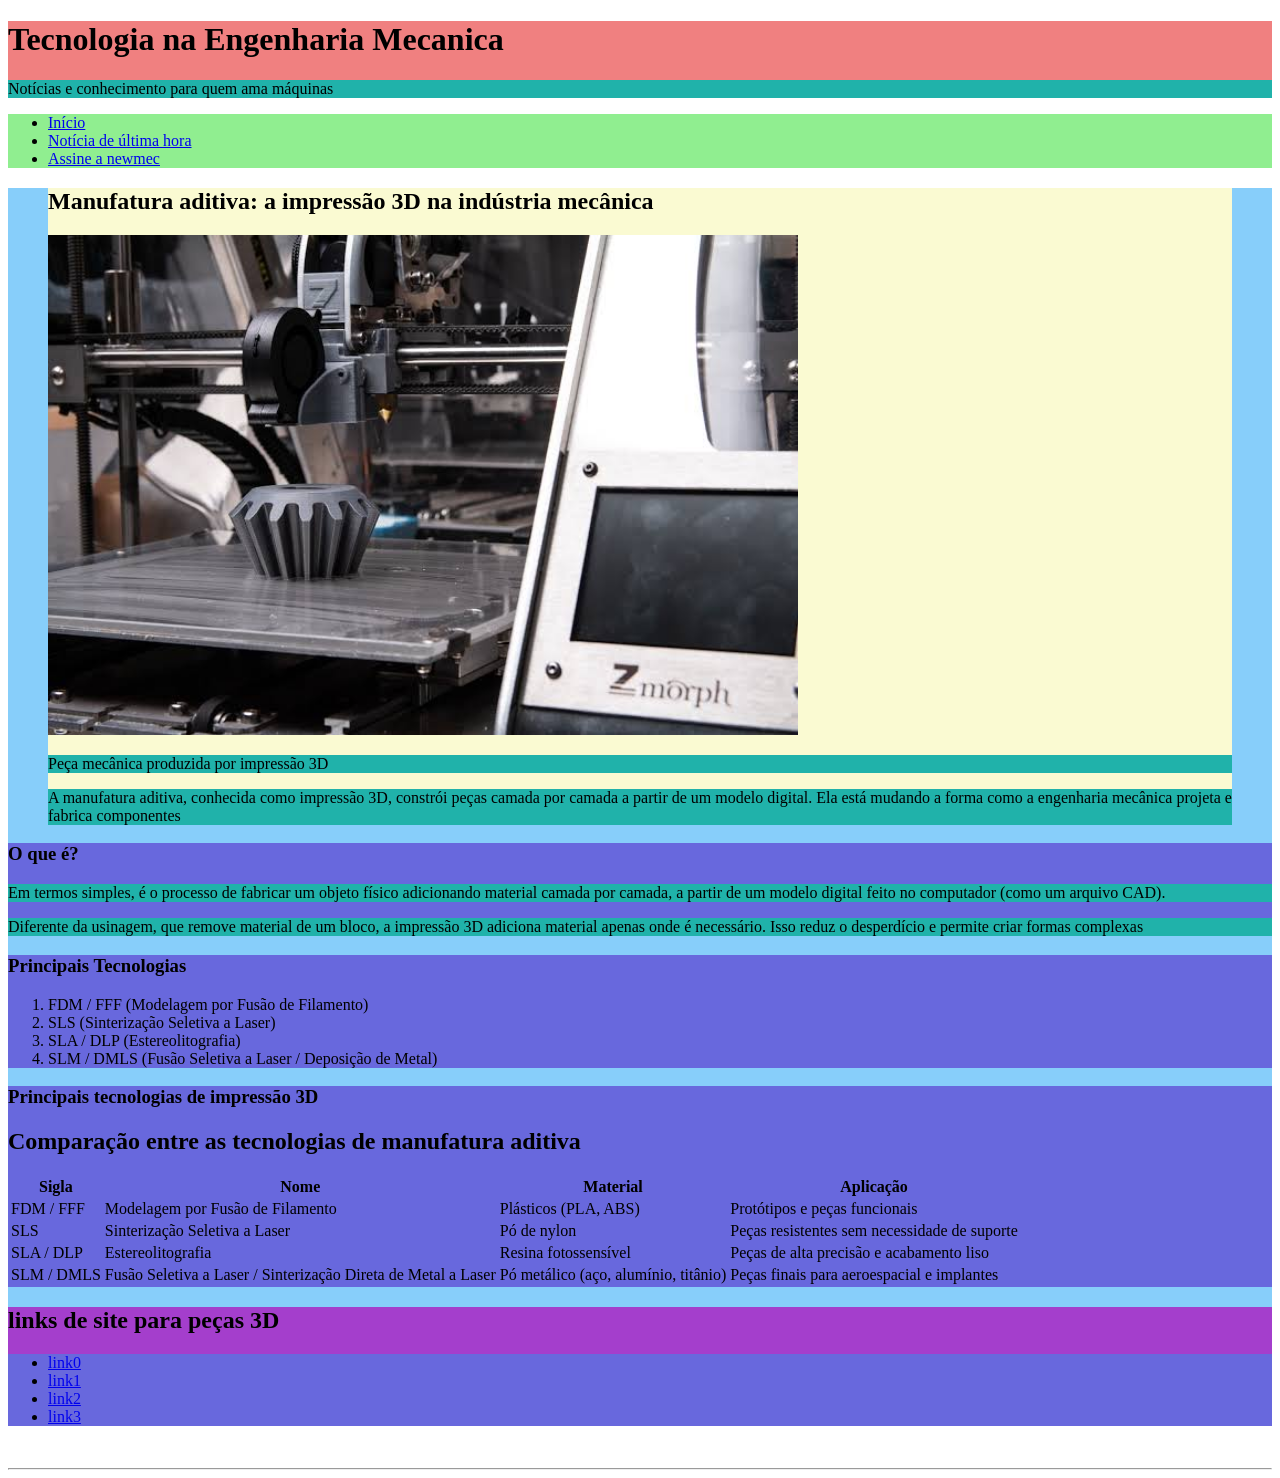
<file: index.html>
<!DOCTYPE html>
<html lang="pt-br">

<head>
    <meta charset="UTF-8">
    <meta name="viewport" content="width=device-width, initial-scale=1.0">
    <title>Document</title>
    <link rel="stylesheet" href="cor.css">
</head>

<body>
    <header>
        <h1>Tecnologia na Engenharia Mecanica</h1>
        <p>Notícias e conhecimento para quem ama máquinas</p>
    </header>
    <nav>
        <ul>
            <li><a href="index.html" target="_blank">Início</a></li>
            <li><a href="noticia.html"target="_blank">Notícia de última hora</a></li>
            <li><a href="cadastro.html"target="_blank">Assine a newmec</a></li>
        </ul>
    </nav>
    <main>
        <article>
            <figure>
            <h2>Manufatura aditiva: a impressão 3D na indústria mecânica</h2>
            <img src="3Dprint.jpg" alt="Engrenagem metálica produzida por manufatura aditiva" height="500">
            <p>Peça mecânica produzida por impressão 3D</p>
            <p>A manufatura aditiva, conhecida como impressão 3D, constrói peças camada por camada a partir de um modelo digital. Ela está mudando a forma como a engenharia mecânica projeta e fabrica componentes</p>
            </figure>
            <section>
                <h3>O que é?</h3>
                <p>Em termos simples, é o processo de fabricar um objeto físico adicionando material camada por camada, a partir de um modelo digital feito no computador (como um arquivo CAD).</p>
                <p>Diferente da usinagem, que remove material de um bloco, a impressão 3D adiciona material apenas onde é necessário. Isso reduz o desperdício e permite criar formas complexas</p>
            </section>
            <section>
                <h3>Principais Tecnologias</h3>
                <ol>
                    <li>FDM / FFF (Modelagem por Fusão de Filamento)</li>
                    <li>SLS (Sinterização Seletiva a Laser)</li>
                    <li>SLA / DLP (Estereolitografia)</li>
                    <li>SLM / DMLS (Fusão Seletiva a Laser / Deposição de Metal)</li>
                </ol>
            </section>
            <section>
            <h3>Principais tecnologias de impressão 3D</h3>
    <table>
        <h2>Comparação entre as tecnologias de manufatura aditiva</h2>
        <thead>
            <tr>
                <th>Sigla</th>
                <th>Nome</th>
                <th>Material</th>
                <th>Aplicação</th>
            </tr>
        </thead>
        <tbody>
            <tr>
                <td>FDM / FFF</td>
                <td>Modelagem por Fusão de Filamento</td>
                <td>Plásticos (PLA, ABS)</td>
                <td>Protótipos e peças funcionais</td>
            </tr>
            <tr>
                <td>SLS</td>
                <td>Sinterização Seletiva a Laser</td>
                <td>Pó de nylon</td>
                <td>Peças resistentes sem necessidade de suporte</td>
            </tr>
            <tr>
                <td>SLA / DLP</td>
                <td>Estereolitografia</td>
                <td>Resina fotossensível</td>
                <td>Peças de alta precisão e acabamento liso</td>
            </tr>
            <tr>
                <td>SLM / DMLS</td>
                <td>Fusão Seletiva a Laser / Sinterização Direta de Metal a Laser</td>
                <td>Pó metálico (aço, alumínio, titânio)</td>
                <td>Peças finais para aeroespacial e implantes</td>
            </tr>
        </tbody>
    </table>
</section>
    <footer>
        <h2>links de site para peças 3D</h2>
        <section>
            <ul>
                <li><a href="https://v2fun.ai/events/halloween-8k-universe?tracking_code=gpwrenc45&utm_source=Google&utm_medium=Pmax&utm_campaign=Worldwide_Register_None&utm_content=gpwrenc45&gad_source=1&gad_campaignid=24347994141&gbraid=0AAAABERsEkQbMvKdCQrZeO6nmeS-NH5qF&gclid=CjwKCAjw88HWBhA3EiwAo2Zd6G0jb2tPksLOAhEJEvJ-W-8MSse4N0GfhpaW8gjmfZCLFKm2JlaqTBoCDNkQAvD_BwE">link0</a></li>
                <li><a href="https://www.pcbway.com/rapid-prototyping/3d-printing/?campaignid=12618070251&adgroupid=158693607768&feeditemid=&targetid=kwd-13806817503&loc_physical_ms=1001729&matchtype=p&network=g&device=c&devicemodel=&creative=823956396120&keyword=3d%20printer%20printing&placement=&target=&adposition=&gad_source=1&gad_campaignid=12618070251&gbraid=0AAAAADpkIJX-7aPRmv2Upp6qi8y1mbJ84&gclid=CjwKCAjw88HWBhA3EiwAo2Zd6LeHp0zQU-PMGwnbIdrbgkZuc9_URPNwXaX-gtlIYroiiswsUoImgxoCRXoQAvD_BwE">link1</a></li>
                <li><a href="https://neo3dprint.com.br/?gad_source=1&gad_campaignid=24235637948&gbraid=0AAAAAqO-_qLEArb77YzGquKk2N_HxiIdk&gclid=CjwKCAjw88HWBhA3EiwAo2Zd6J_Jd9fOCQTtJCA6CSaaSSV4G9K-xV5NoCAB12DuL1WtLMObw2gLKBoClzEQAvD_BwE">link2</a></li>
                <li><a href="https://www.meshy.ai/pt-BR?utm_content=3d-printing&utm_content=195590501275&utm_source=google&utm_medium=cpc&utm_campaign=23709421888&utm_term=3d+printer+model&gad_source=1&gad_campaignid=23709421888&gbraid=0AAAAApPWZYjBIbiycDQulmlsWzAZxMdmG&gclid=CjwKCAjw88HWBhA3EiwAo2Zd6NBMEvF2G7cl2L0cQw-HthePLd7NgBKWw_VkGGai09vuNh7KPKCk6hoCkLEQAvD_BwE">link3</a></li>
            </ul>
        </section>
    </footer>
        </article>
    </main>
    <br>
    <hr>
</body>

</html>
</file>
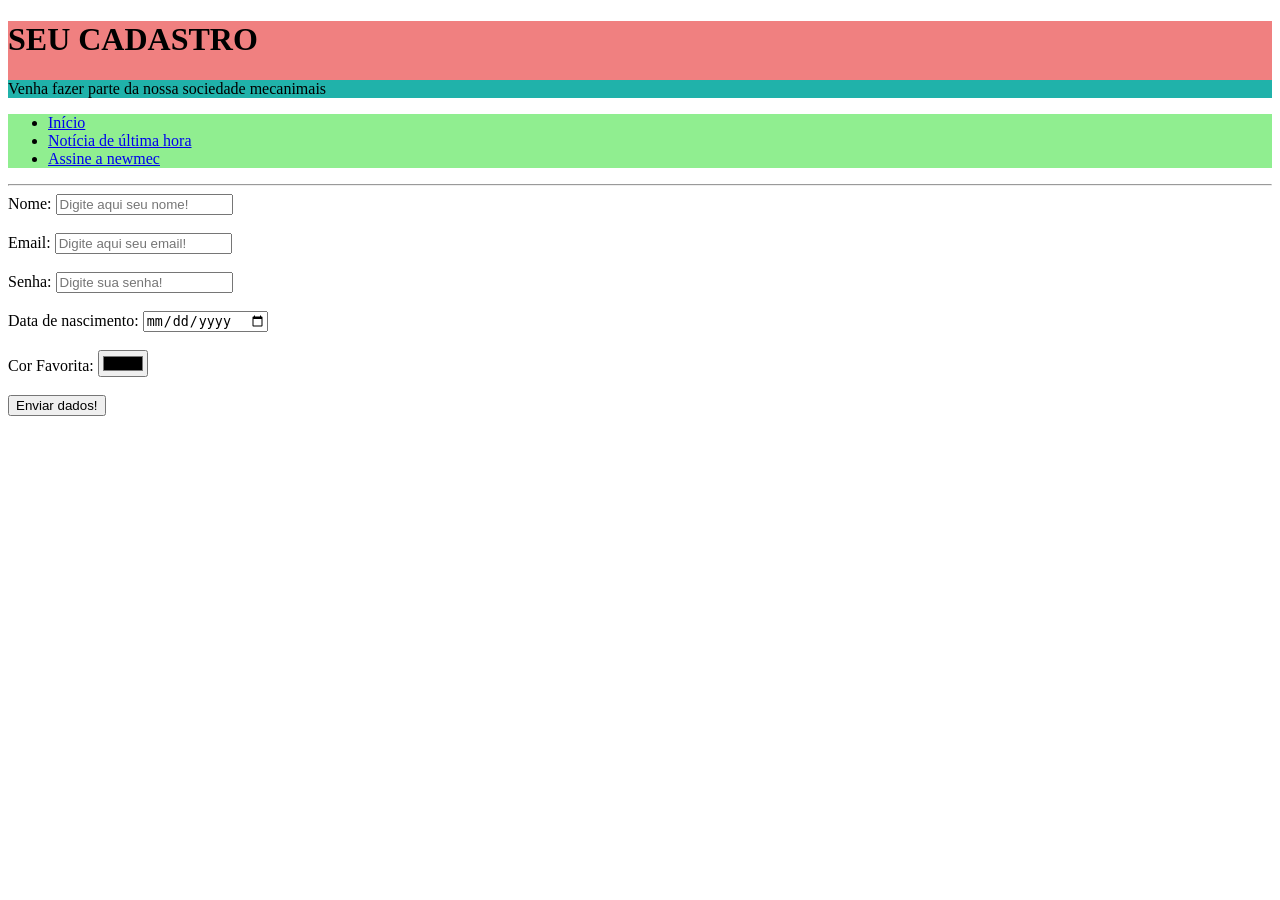
<file: cadastro.html>
<!DOCTYPE html>
<html lang="pt-br">

<head>
    <meta charset="UTF-8">
    <meta name="viewport" content="width=device-width, initial-scale=1.0">
    <title>Document</title>
    <link rel="stylesheet" href="cor.css">
</head>

<body>
<header>
        <h1>SEU CADASTRO</h1>
        <p>Venha fazer parte da nossa sociedade mecanimais</p>
    </header>
    <nav>
        <ul>
            <li><a href="index.html">Início</a></li>
            <li><a href="noticia.html">Notícia de última hora</a></li>
            <li><a href="cadastro.html">Assine a newmec</a></li>
        </ul>
    </nav>
    <hr>
<form onsubmit="alert('dados enviados')">
        <label>Nome:</label>
        <input type="text" required placeholder="Digite aqui seu nome!"
        maxlength="20">

        <br>
        <br>

        <label>Email:</label>
        <input type="email" required placeholder="Digite aqui seu email!"
        maxlength="30">

        <br>
        <br>

        <label>Senha:</label>
        <input type="password" required placeholder="Digite sua senha!"
        maxlength="10">
        <br>
        <br>

        <label>Data de nascimento:</label>
        <input type="date" required>

        <br>
        <br>

        <label>Cor Favorita:</label>
        <input type="color" required>

        <br>
        <br>

        <button type="submit"> 
            Enviar dados!
        </button>
    </form>
</body>

</html>
</file>
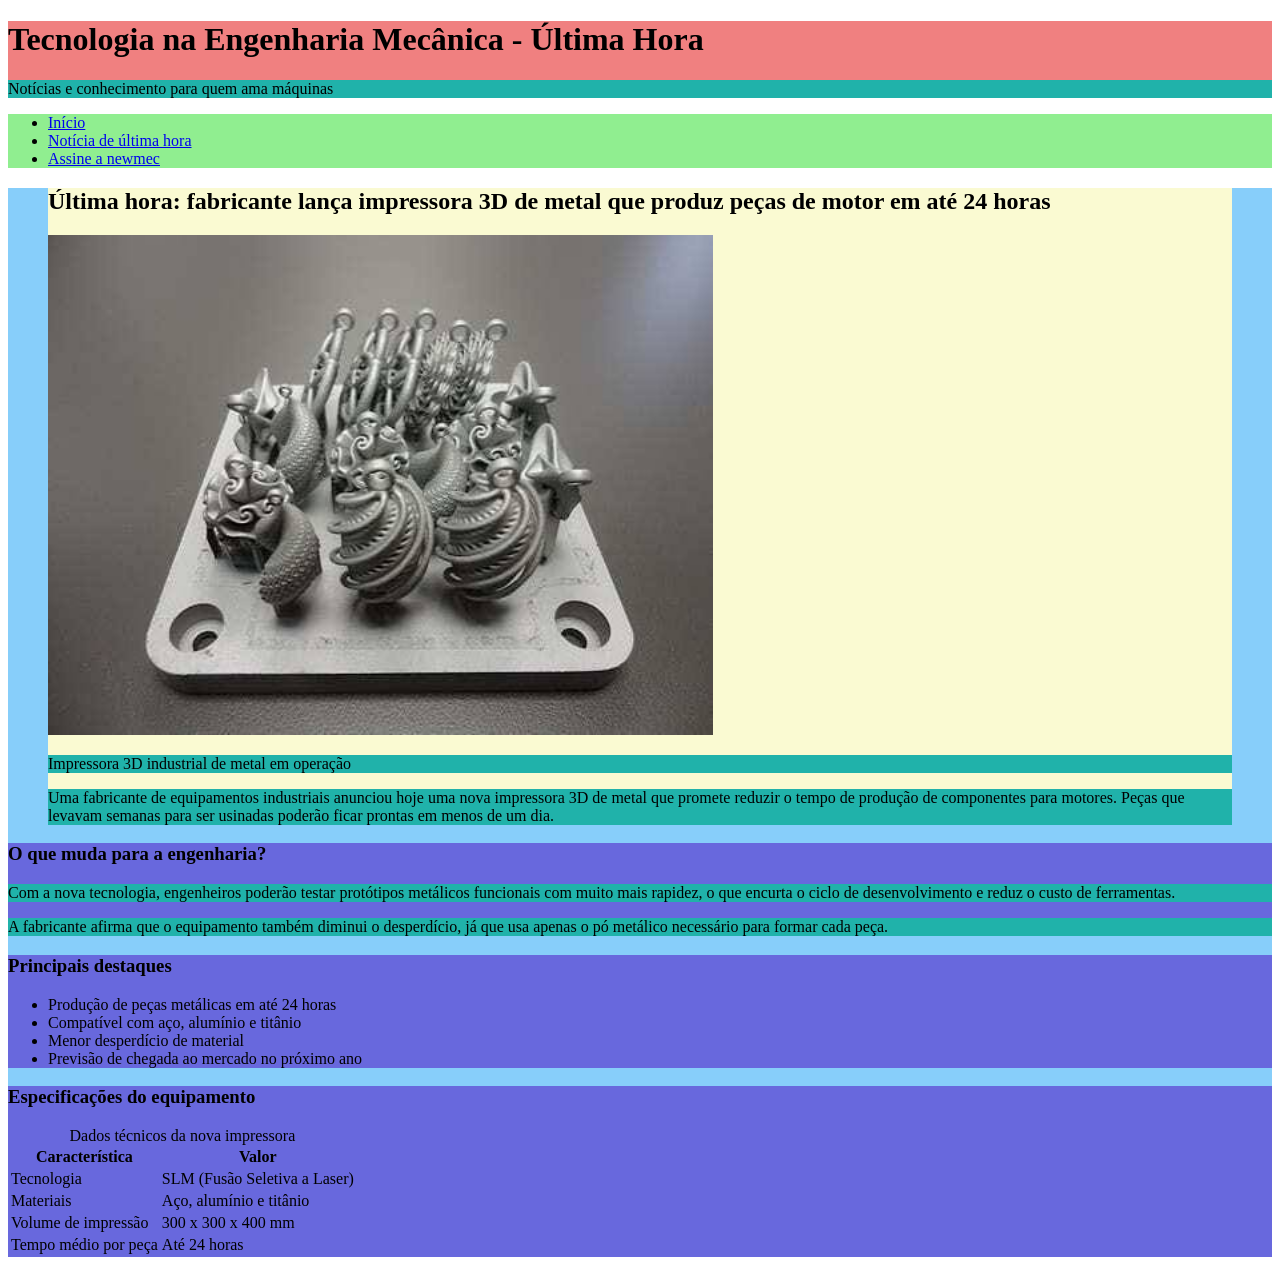
<file: noticia.html>
<!DOCTYPE html>
<html lang="pt-br">

<head>
    <meta charset="UTF-8">
    <meta name="viewport" content="width=device-width, initial-scale=1.0">
    <title>Document</title>
    <link rel="stylesheet" href="cor.css">
</head>

<body>
    <header>
        <h1>Tecnologia na Engenharia Mecânica - Última Hora</h1>
        <p>Notícias e conhecimento para quem ama máquinas</p>
    </header>
<nav>
        <ul>
            <li><a href="index.html">Início</a></li>
            <li><a href="noticia.html">Notícia de última hora</a></li>
            <li><a href="cadastro.html">Assine a newmec</a></li>
        </ul>
    </nav>
<main>
        <article>
            <figure>
                <h2>Última hora: fabricante lança impressora 3D de metal que produz peças de motor em até 24 horas</h2>
                <img src="3Dprint1.jpg" alt="Impressora 3D industrial produzindo uma peça metálica" height="500">
                <p>Impressora 3D industrial de metal em operação</p>
                <p>Uma fabricante de equipamentos industriais anunciou hoje uma nova impressora 3D de metal que promete reduzir o tempo de produção de componentes para motores. Peças que levavam semanas para ser usinadas poderão ficar prontas em menos de um dia.</p>
            </figure>
            <section>
                <h3>O que muda para a engenharia?</h3>
                <p>Com a nova tecnologia, engenheiros poderão testar protótipos metálicos funcionais com muito mais rapidez, o que encurta o ciclo de desenvolvimento e reduz o custo de ferramentas.</p>
                <p>A fabricante afirma que o equipamento também diminui o desperdício, já que usa apenas o pó metálico necessário para formar cada peça.</p>
            </section>
            <section>
                <h3>Principais destaques</h3>
                <ul>
                    <li>Produção de peças metálicas em até 24 horas</li>
                    <li>Compatível com aço, alumínio e titânio</li>
                    <li>Menor desperdício de material</li>
                    <li>Previsão de chegada ao mercado no próximo ano</li>
                </ul>
            </section>
            <section>
                <h3>Especificações do equipamento</h3>
                <table>
                    <caption>Dados técnicos da nova impressora</caption>
                    <thead>
                        <tr>
                            <th>Característica</th>
                            <th>Valor</th>
                        </tr>
                    </thead>
                    <tbody>
                        <tr>
                            <td>Tecnologia</td>
                            <td>SLM (Fusão Seletiva a Laser)</td>
                        </tr>
                        <tr>
                            <td>Materiais</td>
                            <td>Aço, alumínio e titânio</td>
                        </tr>
                        <tr>
                            <td>Volume de impressão</td>
                            <td>300 x 300 x 400 mm</td>
                        </tr>
                        <tr>
                            <td>Tempo médio por peça</td>
                            <td>Até 24 horas</td>
                        </tr>
                    </tbody>
                </table>
            </section>
        </article>
    </main>
</body>

</html>
</file>
<file: cor.css>
header {
    background-color: lightcoral;
}
nav{
    background-color: lightgreen;
}
aside{
    background-color: lightpink;
}
main{
    background-color: lightblue;
}
article{
    background-color: lightskyblue;
}
figure{
    background-color: lightgoldenrodyellow;
}
p{
    background-color: lightseagreen;
}
section{
    background-color: #6868dd;
}
footer{
    background-color: #a43ecc;
}
</file>
